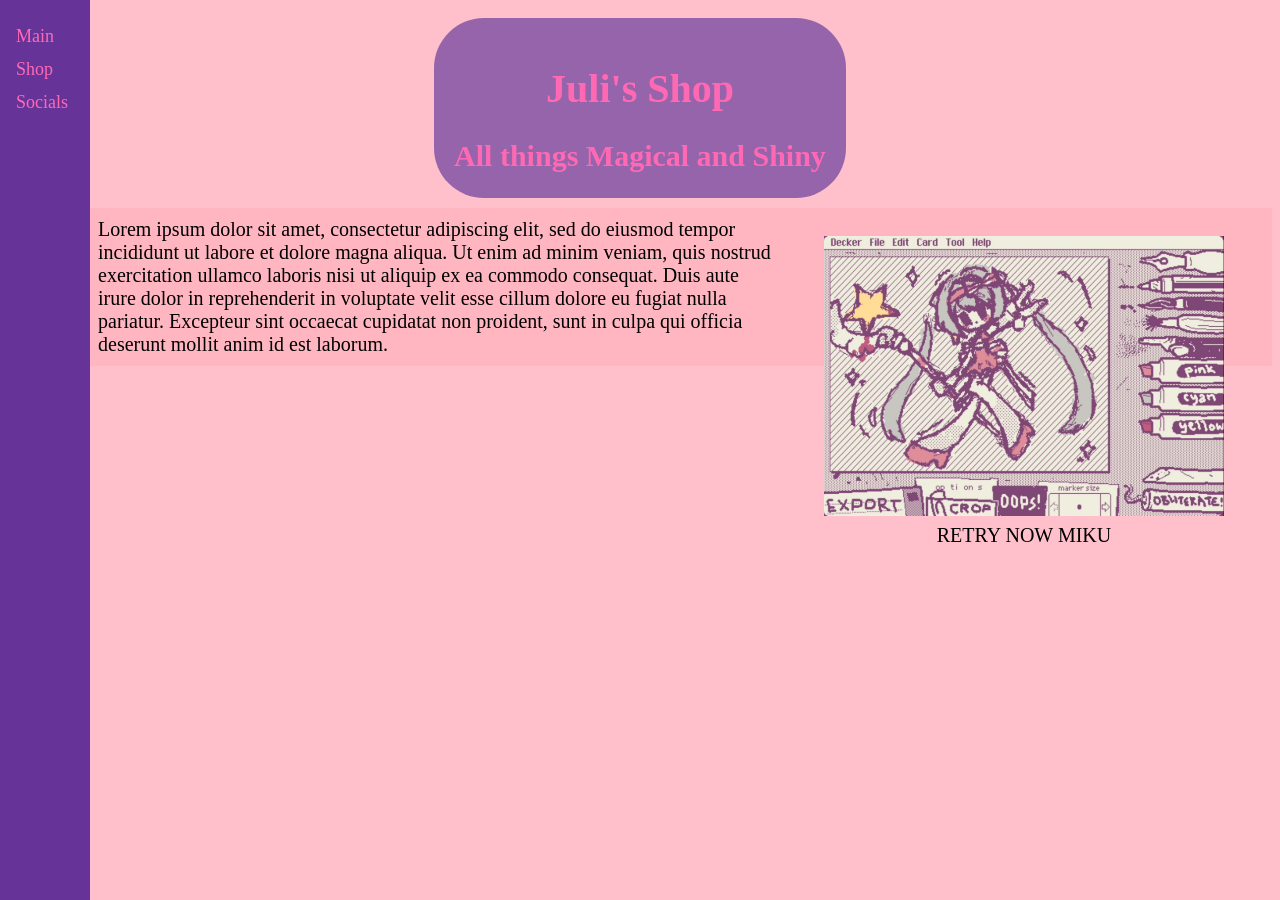
<file: Index.html>
<!DOCTYPE html>
<html lang="es">
 <head> 
     <link rel="stylesheet"
           href="global.css">
     
<title>JuliBani</title>
     <meta name="author" content="Julisa Vaquero">
     <meta name="keywords" content="Shop, Magical Girl, Glitter, Pink, Anime">
     <meta name= "description" content="Online storefront with a focus on glitter and pink merchandise">

    
    </head>
<body>
        
    
<header class="banner">
    <div class="banner-text">
        <h1>Juli's Shop</h1>
        <h2>All things Magical and Shiny</h2>
    </div>
</header>   
    
    
    
    <div class="sidebav">
  <a href="https://www.instagram.com/julibani1125/">Main</a>
  <a href="https://julibani.acggoods.com/?from=share">Shop</a>
  <a href="https://linktr.ee/Julibani1125?utm_source=qr_code">Socials</a>
</div>

   
      
<figure >
    
    <img src="mymiku.jpg" 
         alt="Retry Now Miku Poster" width="400" height="280" >
    <figcaption> RETRY NOW MIKU </figcaption>    
    </figure>
    <div class="Main contenido">
    </div>
<div id=box>
    <div id="content">Lorem ipsum dolor sit amet, consectetur adipiscing elit, sed do eiusmod tempor incididunt ut labore et dolore magna aliqua. Ut enim ad minim veniam, quis nostrud exercitation ullamco laboris nisi ut aliquip ex ea commodo consequat. Duis aute irure dolor in reprehenderit in voluptate velit esse cillum dolore eu fugiat nulla pariatur. Excepteur sint occaecat cupidatat non proident, sunt in culpa qui officia deserunt mollit anim id est laborum.
    </div>
    </div> 

    
</body>

</html>    
<footer>
    
    </footer>
</file>
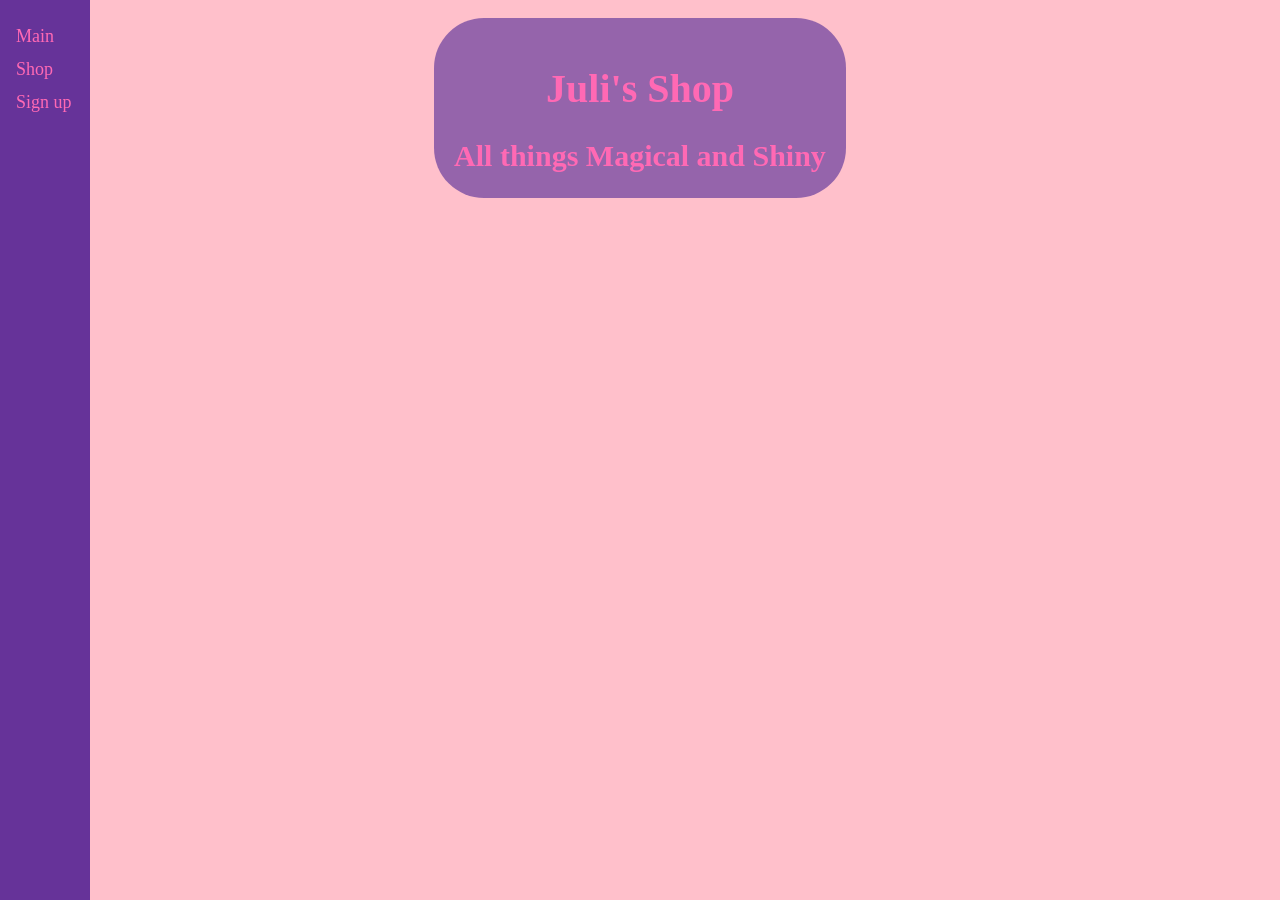
<file: ProyectoFinal/Template.html>
<!DOCTYPE html>
<html lang="es">
 <head> 
     <link rel="stylesheet"
           href="SiteStyle/global.css">
     
<title>JuliBani</title>
     <meta name="author" content="Julisa Vaquero">
     <meta name="keywords" content="Shop, Magical Girl, Glitter, Pink, Anime">
     <meta name= "description" content="Online storefront with a focus on glitter and pink merchandise">

    
    </head>
<body>
        
    
<header class="banner">
    <div class="banner-text">
        <h1>Juli's Shop</h1>
        <h2>All things Magical and Shiny</h2>
    </div>
</header>   
    
    
    
    <div class="sidebav">
  <a href="https://www.instagram.com/julibani1125/">Main</a>
  <a href="https://julibani.acggoods.com/?from=share">Shop</a>
  <a href="https://www.instagram.com/julibani1125/">Sign up</a>
</div>

   
      

    
</body>

</html>    
<footer>
    
    </footer>
</file>
<file: global.css>
h1{
     font-family:"segoe ui";
}

.banner {
    position: relative;
    background-image: url(https://media.istockphoto.com/id/1498036477/photo/glowing-background-with-prism-rainbow-light-overlay-pink-vibrant-gradient-pastel-dreams-soft.jpg?s=612x612&w=is&k=20&c=d5KHxN1-N0dPxfPKycfyCZoyL7zMbF7Kg_VmN4tZTGM=);
    background-size: cover;
    background-position: center;
    border: 30px magenta; 
    border-radius: 80px;
    height: 200px; /* Set  height */
    display: flex;
    align-items: center;
    justify-content: center;
}

.banner-text {
    color: hotpink;
    text-align: center;
    z-index: 1;
    /* Optional: Add a semi-transparent background for readability */
    background-color: rgba(44, 11, 140, 0.5); 
    padding: 20px;
    height: 140px;
    border-radius: 50px;
    font-family:"segoe ui";
}   


.sidebav {
  height: 100%;
  width: 90px;
  position: fixed;
  top: 0;
  left: 0;
  background-color: rebeccapurple;
  padding-top: 20px;
  overflow-x: hidden;
}

.sidebav a {
  display: block;
  padding: 6px 8px 6px 16px;
  font-size: 18px;
font-family:"segoe ui";
  color: hotpink;
  text-decoration: none;
}

.sidebav a:hover {
  color: pink;
}

#box{
    padding: 10px 10px 10px 90px;
  background-color: lightpink;

}

.main {
  margin-left: 160px;
  padding: 10px;
}

figure{
    float: right;
    text-align: center;
}
/*Alinear imagen a la derecha*/
img{float: right;
    margin: 8px;
}
figcaption{
    /*Cambia el estilo del font*/
    font-family:"segoe ui";
    text-align: center;
}


/*old stuff below*/
body {
    background-color: pink;
    font-size: 20px;/*Esto pone el color del background y cambia el tamaño del texto a 20.*/
}
</file>
<file: ProyectoFinal/SiteStyle/global.css>
h1{
     font-family:"segoe ui";
}

.banner {
    position: relative;
    background-image: url(https://media.istockphoto.com/id/1498036477/photo/glowing-background-with-prism-rainbow-light-overlay-pink-vibrant-gradient-pastel-dreams-soft.jpg?s=612x612&w=is&k=20&c=d5KHxN1-N0dPxfPKycfyCZoyL7zMbF7Kg_VmN4tZTGM=);
    background-size: cover;
    background-position: center;
    border: 30px magenta; 
    border-radius: 80px;
    height: 200px; /* Set  height */
    display: flex;
    align-items: center;
    justify-content: center;
}

.banner-text {
    color: hotpink;
    text-align: center;
    z-index: 1;
    /* Optional: Add a semi-transparent background for readability */
    background-color: rgba(44, 11, 140, 0.5); 
    padding: 20px;
    height: 140px;
    border-radius: 50px;
    font-family:"segoe ui";
}   


.sidebav {
  height: 100%;
  width: 90px;
  position: fixed;
  top: 0;
  left: 0;
  background-color: rebeccapurple;
  padding-top: 20px;
  overflow-x: hidden;
}

.sidebav a {
  display: block;
  padding: 6px 8px 6px 16px;
  font-size: 18px;
font-family:"segoe ui";
  color: hotpink;
  text-decoration: none;
}

.sidebav a:hover {
  color: pink;
}

#box{
    padding: 10px 10px 10px 90px;
  background-color: lightpink;

}

.main {
  margin-left: 160px;
  padding: 10px;
}

figure{
    float: right;
    text-align: center;
}
/*Alinear imagen a la derecha*/
img{float: right;
    margin: 8px;
}
figcaption{
    /*Cambia el estilo del font*/
    font-family:"segoe ui";
    text-align: center;
}


/*old stuff below*/
body {
    background-color: pink;
    font-size: 20px;/*Esto pone el color del background y cambia el tamaño del texto a 20.*/
}
</file>
